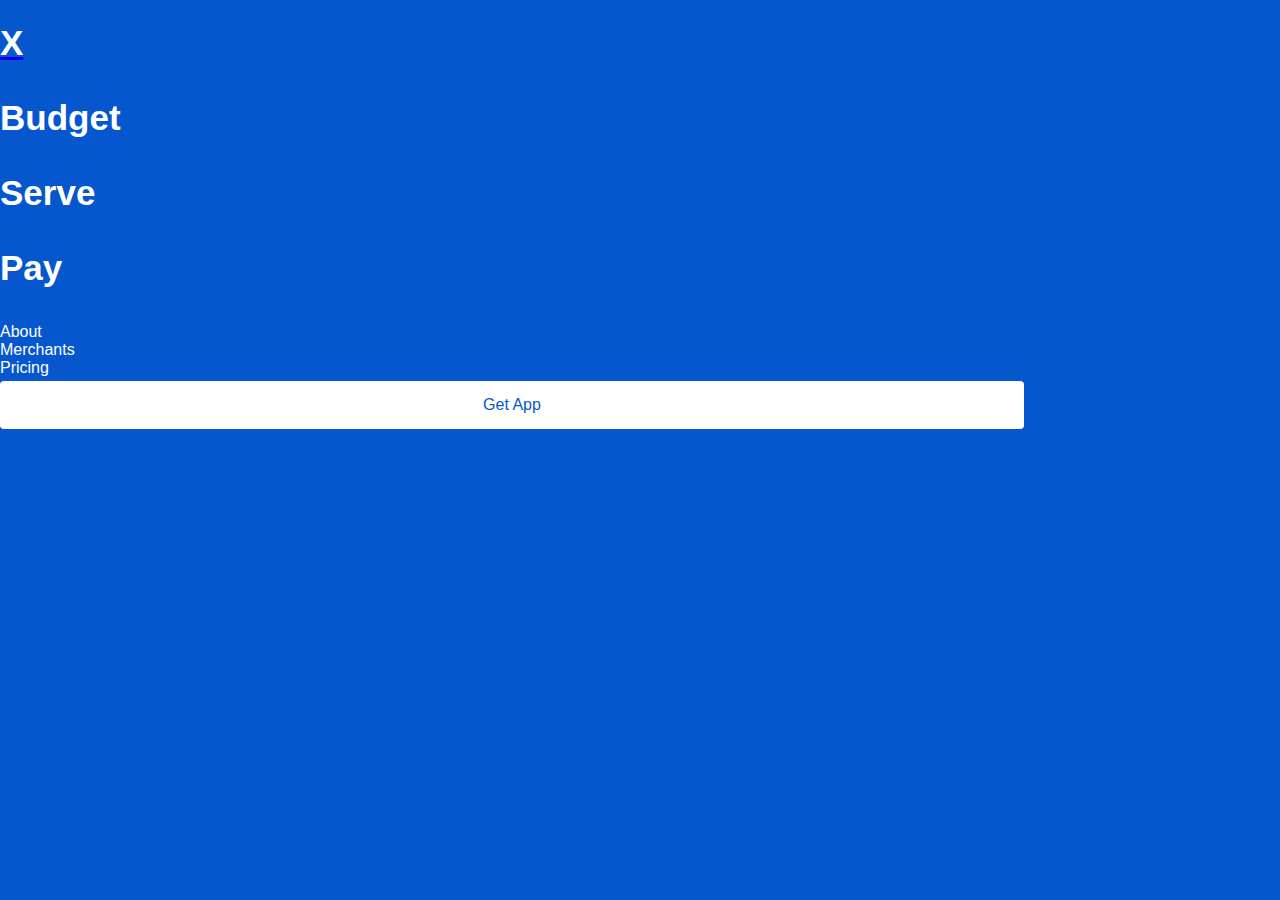
<file: index1.html>
<!DOCTYPE html>
<html lang="en">
<head>
    <meta charset="UTF-8">
    <meta name="viewport" content="width=device-width, initial-scale=1.0">
    <link rel="stylesheet" href="https://stackpath.bootstrapcdn.com/bootstrap/4.5.0/css/bootstrap.min.css" 
        integrity="sha384-9aIt2nRpC12Uk9gS9baDl411NQApFmC26EwAOH8WgZl5MYYxFfc+NcPb1dKGj7Sk" crossorigin="anonymous">
     <link rel="stylesheet" href="css/main.css">
     
    <title>Jiggle</title>
</head>
<body>
  

 <div class="container-fluid ">
 
    <div class="mobile-nav pl-5 pr-">
        <a href="index.html" type="button" class="close" data-dismiss="modal" aria-label="Close">
            <span aria-hidden="true" >
                <h1  style="font-size: 35px; color: white; z-index: 5;" class="mt-4 mr-5">X</h1></span>
        </a>
        <div class="heading mt-5 pt-5" >
            <h3 class="pt-2" style="font-size: 35px;">Budget</h3>
            <h3 class="pt-3" style="font-size: 35px;">Serve</h3>
            <h3 class="pt-2" style="font-size: 35px;">Pay</h3>
        </div>
        <div class="links" style="font-family: sans-serif; font-size: 16px;">
            <li  class="pt-3" style="list-style: none;">About</li>
            <li  class="pt-2" style="list-style: none">Merchants</li>
            <li  class="pt-2" style="list-style: none">Pricing</li>
        </div>
        <div class="getStartedbut mt-5">
            <button class="btn  getButon" style="width: 80%;">Get App</button>
        </div>
    </div> 
 </div>

    





























































    <script src="js/index.js"></script>
    <script src="https://code.jquery.com/jquery-3.5.1.slim.min.js" integrity="sha384-DfXdz2htPH0lsSSs5nCTpuj/zy4C+OGpamoFVy38MVBnE+IbbVYUew+OrCXaRkfj" crossorigin="anonymous"></script>
    <script src="https://cdn.jsdelivr.net/npm/popper.js@1.16.0/dist/umd/popper.min.js" integrity="sha384-Q6E9RHvbIyZFJoft+2mJbHaEWldlvI9IOYy5n3zV9zzTtmI3UksdQRVvoxMfooAo" crossorigin="anonymous"></script>
    <script src="https://stackpath.bootstrapcdn.com/bootstrap/4.5.0/js/bootstrap.min.js" integrity="sha384-OgVRvuATP1z7JjHLkuOU7Xw704+h835Lr+6QL9UvYjZE3Ipu6Tp75j7Bh/kR0JKI" crossorigin="anonymous"></script> 
</body>
</html>
</file>
<file: css/main.css>
.circle {
    position: absolute;
    position: fixed;
    width: 65px;
    height: 65px;
    background-color:  #0657cd;
    border-radius: 50%;
    top: 82%;
    left: 93%;
}
.boxShadowShow{
    box-shadow: 0px 5px 5px #9999;
    position: sticky;
    top: 0;
    z-index: 99;
}
/* new stye for fliud  */
.fliud p {
        
    /* font-family: SFproregular!important; */
    /* font-family: sans-serif; */
    color:    #79879a;
    font-size: 16px;
    font-weight: 400px;
    line-height: 1.5;
}
.fliud  h2 {
    color:rgb(31, 49, 78);
    font-weight: bolder !important; 
}
.firstFliud{
    background-color: rgb(229, 239, 255);
}
.secondFliud{
    background-color: rgb(229, 239, 255);
}
.boxText{
    width:95% ;
}
/* stop here  */

/* body { padding-top: 70px; } */

section{
    width: 100%;
}
.toggler {
    display: none;
    cursor: pointer;
}
.bar1 , .bar2 , .bar3 {
    width: 33px;
    height: 3px;
    background-color: #333;
    margin: 6px 0;
    transition: 0.4s;
}
/* rotate first bar  */
.change .bar1 {
    -webkit-transform: 
    rotate(-45deg)
    translate( -9px, 6px);
     transform: rotate(-45deg);
     translate: (-9px , 6px);
}
.change .bar2 {
    opacity: 0;
}
.change .bar3 {
    -webkit-transform: 
    rotate(45deg)
    translate( 9px , -6px);
     transform: rotate(45deg);
     translate: (9px , -6px);
}


.container{
    width: 100%;
    margin-left: auto;
    margin-right: auto;
}
.logo{
    width: 70%;
    height: 90%x;
}



ul a {
    
    font-size: 1rem !important;
    font-weight: 400  !important;
    line-height: 1.5  !important;
    color: rgba(0,0,0,.5) !important;
    text-align: left  !important;
 
}
a:hover{
   color: #0657cd !important;
}
ul{
    margin-block-start: 1em;
    margin-block-end: 1em;
    margin-inline-start: 0px;
    margin-inline-end: 0px;
    padding-inline-start: 40px;
    margin-top: 0px;

    
}
.btn{

    justify-content: center;
    align-items: center;
    background: #0657cd;
    color: #fff!important;
    border: none;
    height: 3rem;
    width: 9rem;
    margin-top: .2rem;
    font-weight: 400;
    text-align: center;
    padding: .375rem .75rem;
    font-size: 1rem;
    line-height: 1.5;
    border-radius: .25rem;

}
.getButon{
    justify-content: center;
    align-items: center;
    background: #fff;
    color: #0657cd!important;
    border: none;
    height: 3rem;
    width: 14rem;
    margin-top: .2rem;
    font-weight: 400;
    text-align: center;
    padding: .375rem .75rem;
    font-size: 1rem;
    line-height: 1.5;
    border-radius: .25rem;
}

.mobile-nav{
    position: fixed;
    z-index: 2;
    top: 0;
    left: 0;
    height: 100vh;
    width: 100vw;
    background: #0657cd;
    color: white;
    font-family: sans-serif;
}
.firstH4{
    padding-top: 0% !important;
}
/* section two  */
.section-two{
 
  font-family: sans-serif;
}

.btnBox img {
    width: 27%;
}
.btnBox .playStore{
    width: 76%;
}
.p{
    width: 70%;
    ;
}
.section-two p{
    color: rgb(119, 139, 168);
   
}
.section-two h1{
    color:rgb(31, 49, 78);
    font-weight: bold !important;
}
.btnImages{
    width: 100%;
    height: 100%;
}
.sectiontwobut1{
 background-color: black;
 width: 10rem;
 height: 3.1rem;
}
.sectiontwobut2{
    background-color: rgb(171, 171, 171);
    width: 10rem;
    height: 3.1rem;
   }
   .btnImages2{
    width: 130px;
    height: 100%;
}
.bigP{
    font-size: 21px;
    color: rgb(75, 77, 80);
}

.ABCimg{
    filter: grayscale(100%);   
}

/* section two right side  */
.bigImgsBox{
    position: relative;
}
.bigPic{
    width: 480px;
    height: 100%;
}
.handPic{
    position: absolute;
    width: 30%;
    height: 80%;
    top: 71%;
    left: 23.3%;
    background-color: transparent;
}

/* section three  */
.section-three{
    margin-top: 0% !important;
    background-color: rgb(229, 239, 255);

}
.section-three h2{
    color:rgb(31, 49, 78);
}
.section-three p {
    color: rgb(119, 139, 168);
    font-size: 16px;

    
}
.textBox{
    width: 70%;
    line-height: 1.8rem;
}
/* section four  */
.section-four{
    background-color: rgb(255, 255, 255);
}
.section-four h2{
    color:rgb(31, 49, 78);
}
.section-four p{
    color: rgb(119, 139, 168);
    font-size: 16px;
    line-height: 1.8rem;
  


}
.textBox2{
    width:85%;
    line-height: 1.8rem;
}
/* section five  */
.section-five{
    background-color: rgb(229, 239, 255);

}
.section-five h2{
    color:rgb(31, 49, 78);
}
.section-five p {
    color: rgb(119, 139, 168);
    font-size: 16px;

    
}
.textBox3{
    width: 73%;
    line-height: 1.8rem;
}

/* section six  */
.section-six{
    background-color: rgb(255, 255, 255);
}
.section-six h2{
    color:rgb(31, 49, 78);
}
.section-six p{
    color: rgb(119, 139, 168);
    font-size: 16px;
    line-height: 1.8rem;
  


}
.textBox4{
    width:85%;
    line-height: 1.8rem;
}
/* section seven  */
.section-seven{
    background-color: rgb(242, 243, 246);
}
 .with-changeContainer{
     margin: auto !important;
     width: 60%;
 }
 .How-It-Works{
    color:rgb(31, 49, 78);
 }
 .view-taps{
    color: rgb(119, 139, 168);
    font-size: 16px;
    line-height: 1.8rem;
 }
 .section-seven h4 {
    color:rgb(31, 49, 78);
 }
 .cards{
     border-radius: 5px;
     box-shadow: 8px 10px 7px rgb(221, 221, 221);
 }
 .cards p{
    color: rgb(119, 139, 168);
    font-size: 16.5px;
    line-height: 1.7rem; 
 }
 .cards-image{
     width: 80px;
     height: 80px;
     margin-bottom: 2% !important;
    
 }
 /* section eight  */
 .section-eight{
     background-color: rgb(0, 37, 94);
     font-family: sans-serif;
 }
 .section-eight p{
    font-size: 16.5px;
    line-height: 1.7rem; 
 }
 .merchantButon{
     background-color: white !important;
     font-size: 18px !important;
     font-weight: bold !important;
     color: rgb(118, 163, 228) !important;
     width: 13rem !important;

 }
 .textBox5{
     width: 80%;
 }
 .cardImages{
     height: 55px;
     width: 55px;
     border-radius: 50%;
 }
 .card-body p{
    font-size: 16.5px;
    line-height: 1.7rem; 
    color: rgb(119, 139, 168);
 }
 .names{
     font-family: sans-serif;
    color:rgb(31, 49, 78);
    font-size: 15px;
    font-weight: bold;
 }


 /* footer  */
 .footer{
    background-color: rgb(242, 243, 246);
}
.footer h5{
    color:rgb(31, 49, 78);
}
 .footer p {
    font-size: 16.5px;
    line-height: 1.7rem; 
    color: rgb(119, 139, 168);
}

.footer li a{
    text-decoration: none;
    font-size: 16.5px;
    line-height: 1.7rem; 
    color: rgba(87, 87, 87, 0.6);
    font-family: 'time ne roman';
}
.footer li a:hover{
    color: rgb(174, 183, 197) !important;
}
.footer li {
    list-style: none;
}
.lastLogo{
    filter: grayscale(90%);
    width: 30%;
}
/* after footer  */
.hr{
    margin-bottom: 0px !important;
    background-color:rgb(143, 156, 175);
}
.copyright p{
    font-size: 14px;
    padding-left: 0px !important;
    margin-bottom: 0px !important;
}












@media screen and (max-width:1125px ){
    .handPic{
        position: absolute;
        width: 30%;
        height: 80%;
        top: 62%;
        left: 33%;
        background-color: transparent;
    }
    .circle{
        position: absolute;
        position: fixed;
        width: 69px;
        height: 69px;
        background-color:  #0657cd;
        border-radius: 50%;
        top: 82%;
        left: 87%;
        z-index: 99;
    } 



@media screen and (max-width:990px ){
    /* new styling  */
    .phone1, .phone3{
        margin: auto;
    }
    .firstSwuapRows , .secondSwuapRows{
        display: flex;
        flex-direction: column;
    }
    .swuapPhoned , .swuapPhoned2{
        order: 2;
    }
    .swuapText, .swuapText2{
        order: 1;
    }
    .phone1, .phone3{
        margin: auto;
    }

    /* stop here  */

    .handPic{
        position: absolute;
        width: 30%;
        height: 80%;
        top: 30%;
        left: 60%;
        background-color: transparent;
    }
    .toggler{
        display: inline-block;
        margin-left: 55% ;
       } 
       .bigImgsBox{
        display: none;
       }
       .section-two{
        padding-top: 0% !important;
    }
    
    .sectionTwoTextDiv{
        padding-top: 0% !important;
    }
    .sectionTwo h1{
        font-size: 33px;
    }
    h1{
       font-size: 33px; 
    }
    .p{
        width: 100%;
    }
  .section-two .container{
      text-align: center !important;
      padding: 35px;
  }
  .sectionTwo{
   text-align: center !important;
   padding: 7%;
  }
  .btnBox{
   display: flex;
   justify-content: center;
  }
  .btnBox img  {
   display: block;
   width: 40%;
   
  }
  .btnBox .playStore{
   display: block;
   width: 68%;
  }
  .imgABC{
     display: flex;
     justify-content: center;
     margin-bottom: 0% !important;
   
  }
  .imgABC img{
      display: block;
      width: 22%;
  }

 .receive-payments-new{
     display: none;
  }
 .with-changeContainer{
     width: 90%;
 }
 .playStore-and-appleButton{
     width: 8rem;
 }
 .sectionSeventextbox{
     padding: 30px  !important;
     text-align: center;
 }
 .imageBoxSturbon{
     width: 100% !important;
 }
 .card{
     margin-top: 7% !important;
 }
 .sectionNineRow{
     padding-left: 2%;
     padding-right: 2%;
 }


.btnBox{
   align-content: center !important;

  
} */


.newBtn{
  height:2.5rem ;
  width: 7rem;
}
.lastLogo{
   display: none;
}
.footerContainer{
   text-align: left !important;

}
.lastPadding{
    padding-left: 3% !important;
}

 /* section .section-three  */
.container{
   text-align: center ;
   padding: 5% !important;
}
.phoneImage{
   width: 400px !important;
} 
.textBox, .textBox2, .textBox3, .textBox4, .textBox5{
   width: 100% !important;
}

/* swuap  */
.firstRowswuap{
   display: flex;
   flex-direction: column;
}
.textswuap{
   order:1;
   margin-top: 0% !important;
   padding-top: 0% !important;
}
.phoneswuap{
   padding-top: 0% !important;
   order: 2;
}
.secondRowswuap{
   display: flex;
   flex-direction: column;
}
.textswuap2{
   order:1;
   margin-top: 0% !important;
   padding-top: 0% !important;
}
.padTop{
   margin-top: 0% !important;
   padding-top: 0% !important;
}
.textBox2, .textBox4{
   padding: 0% !important;
}
.phoneswuap2{
   order: 2;
   padding-top: 0% !important;
}
.How-It-Works{
   padding-top: 0% !important;
}
.sectionSeventextbox{
   padding-bottom: 0% !important;
}
.textBox5 , .textBox5Col{
   padding-top: 0% !important;
}
.secSevenBut{
   padding-bottom: 0% !important;
}
.sectionNineRow{
   padding-top: 2% !important;
}
.footer .container{
   text-align: right;
}

}


 @media screen and (max-width:768px ){
    /* new for the new sections  */
       .firstSwuapRows , .secondSwuapRows{
            display: flex;
            flex-direction: column;
        }
        .swuapPhoned , .swuapPhoned2{
            order: 2;
        }
        .swuapText, .swuapText2{
            order: 1;
        }
        .phone1, .phone3{
            margin: auto;
        }
        .fliud, .fliud h2{
            padding-top: 0% !important;
        }
        .icon{
            position: absolute;
            top: 20%;
            left: 20%;
        }
        .boxText{
            width: auto !important;
        }
       
   




    /* its stop here  */


     .section-two, .section-three, .section-four{
         padding: 0% !important;
     }
    .circle{
        position: absolute;
        position: fixed;
        width: 65px;
        height: 65px;
        background-color:  #0657cd;
        border-radius: 50%;
        top: 82%;
        left: 87%;
        z-index: 99;
    }
    .handPic{
        position: absolute;
        width: 30%;
        height: 80%;
        top: 30%;
        left: 60%;
        background-color: transparent;
    }


     .section-two{
         padding-top: 0% !important;
     }
     
     .sectionTwoTextDiv{
         padding-top: 0% !important;
     }
     .sectionTwo h1{
         font-size: 33px;
     }
     h1{
        font-size: 33px; 
     }
     .p{
         width: 100%;
     }
   .section-two .container{
       text-align: center !important;
       padding: 35px;
   }
   .sectionTwo{
    text-align: center !important;
    padding: 7%;
   }
   .btnBox{
    display: flex;
    justify-content: center;
   }
   .btnBox img  {
    display: block;
    width: 40%;
    
   }
   .btnBox .playStore{
    display: block;
    width: 68%;
   }
   .imgABC{
      display: flex;
      justify-content: center;
      margin-bottom: 0% !important;
    
   }
   .imgABC img{
       display: block;
       width: 22%;
   }
   /* .btnBox{
    margin-left:25% !important ;
   }  */
  .receive-payments-new{
      display: none;
  }
  .with-changeContainer{
      width: 90%;
  }
  .playStore-and-appleButton{
      width: 8rem;
  }
  .sectionSeventextbox{
      padding: 30px  !important;
      text-align: center;
  }
  .imageBoxSturbon{
      width: 100% !important;
  }
  .card{
      margin-top: 7% !important;
  }
  .sectionNineRow{
      padding-left: 2%;
      padding-right: 2%;
  }


.btnBox{
    align-content: center !important;
    
   
}


 .newBtn{
   height:2.5rem ;
   width: 7rem;
}
.lastLogo{
    display: none;
}
.footerContainer{
    text-align: left !important;
  
}
.lastPadding{
     padding-left: 3% !important;
}


.container{
    text-align: center ;
}
 .phoneImage{
    width: 350px !important;
} 
.textBox, .textBox2, .textBox3, .textBox4, .textBox5{
    width: 100% !important;
}

/* swuap  */
.firstRowswuap{
    display: flex;
    flex-direction: column;
}
.textswuap{
    order:1;
    margin-top: 0% !important;
    padding-top: 0% !important;
}
.phoneswuap{
    padding-top: 0% !important;
    order: 2;
}
.secondRowswuap{
    display: flex;
    flex-direction: column;
}
.textswuap2{
    order:1;
    margin-top: 0% !important;
    padding-top: 0% !important;
}
.padTop{
    margin-top: 0% !important;
    padding-top: 0% !important;
}
.textBox2, .textBox4{
    padding: 0% !important;
}
.phoneswuap2{
    order: 2;
    padding-top: 0% !important;
}
.How-It-Works{
    padding-top: 0% !important;
}
.sectionSeventextbox{
    padding-bottom: 0% !important;
}
.textBox5 , .textBox5Col{
    padding-top: 0% !important;
}
.secSevenBut{
    padding-bottom: 0% !important;
}
.sectionNineRow{
    padding-top: 2% !important;
}
.footer .container{
    text-align: right;
}

}








@media screen and (max-width:540px ){
    /* new stye  */
        .fliud img{
            width: 90% !important;
        }
        .icon{
            position: absolute;
            top: 17%;
            left: 17%;
        }
    /* stop here  */
 
    .circle{
        position: absolute;
        position: fixed;
        width: 57px;
        height: 57px;
        background-color:  #0657cd;
        border-radius: 50%;
        top: 82%;
        left: 75%;
        z-index: 99;
    }

    .section-two{
        padding-top: 0% !important;
    }
    
    .sectionTwoTextDiv{
        padding-top: 0% !important;
    }
    .sectionTwo h1{
        font-size: 33px;
    }
    h1{
       font-size: 33px; 
    }
    .p{
        width: 100%;
    }
  .section-two .container{
      text-align: center !important;
      padding: 35px;
  }
  .sectionTwo{
   text-align: center !important;
   padding: 7%; 
   /* second comment  */
  }
  .btnBox{
   display: flex;
   justify-content: center;
  }
  .btnBox img  {
   display: block;
   width: 40%;
   
  }
  .btnBox .playStore{
   display: block;
   width: 68%;
  }
  .imgABC{
     display: flex;
     justify-content: center;
     margin-bottom: 0% !important;
   
  }
  .imgABC img{
      display: block;
      width: 22%;
  }

 .receive-payments-new{
     display: none;
 }
 .with-changeContainer{
     width: 90%;
 }
 .playStore-and-appleButton{
     width: 8rem;
 }
 .sectionSeventextbox{
     padding: 30px  !important;
     text-align: center;
 }
 .imageBoxSturbon{
     width: 100% !important;
 }
 .card{
     margin-top: 7% !important;
 }
 .sectionNineRow{
     padding-left: 2%;
     padding-right: 2%;
 }
 .section-three, .section-four, .section-five, .section-six{
     padding-top: 0% !important;
 }

.btnBox{
   align-content: center !important;

  
}


.newBtn{
  height:2.5rem ;
  width: 7rem;
}
.lastLogo{
   display: none;
}
.footerContainer{
   text-align: left !important;

}
.lastPadding{
    padding-left: 3% !important;
}

 /* section .section-three  */
.container{
   text-align: center ;
   padding: 5% !important;
}
.phoneImage{
   width: 250px !important;
} 
.textBox, .textBox2, .textBox3, .textBox4, .textBox5{
   width: 100% !important;
}

/* swuap  */
.firstRowswuap{
   display: flex;
   flex-direction: column;
}
.textswuap{
   order:1;
   margin-top: 0% !important;
   padding-top: 0% !important;
}
.phoneswuap{
   padding-top: 0% !important;
   order: 2;
}
.secondRowswuap{
   display: flex;
   flex-direction: column;
}
.textswuap2{
   order:1;
   margin-top: 0% !important;
   padding-top: 0% !important;
}
.padTop{
   margin-top: 0% !important;
   padding-top: 0% !important;
}
.textBox2, .textBox4{
   padding: 0% !important;
}
.phoneswuap2{
   order: 2;
   padding-top: 0% !important;
}
.How-It-Works{
   padding-top: 0% !important;
}
.sectionSeventextbox{
   padding-bottom: 0% !important;
}
.textBox5 , .textBox5Col{
   padding-top: 0% !important;
}
.secSevenBut{
   padding-bottom: 0% !important;
}
.sectionNineRow{
   padding-top: 2% !important;
}
.footer .container{
   text-align: right;
}

}
}







@media screen and (max-width:320px ){

        /* new stye  */
            .fliud img{
                width: 90% !important;
            }
            .icon{
                position: absolute;
                top: 20% !important;
                left: 23% !important;
            }
        }
        /* stop here  */
</file>
